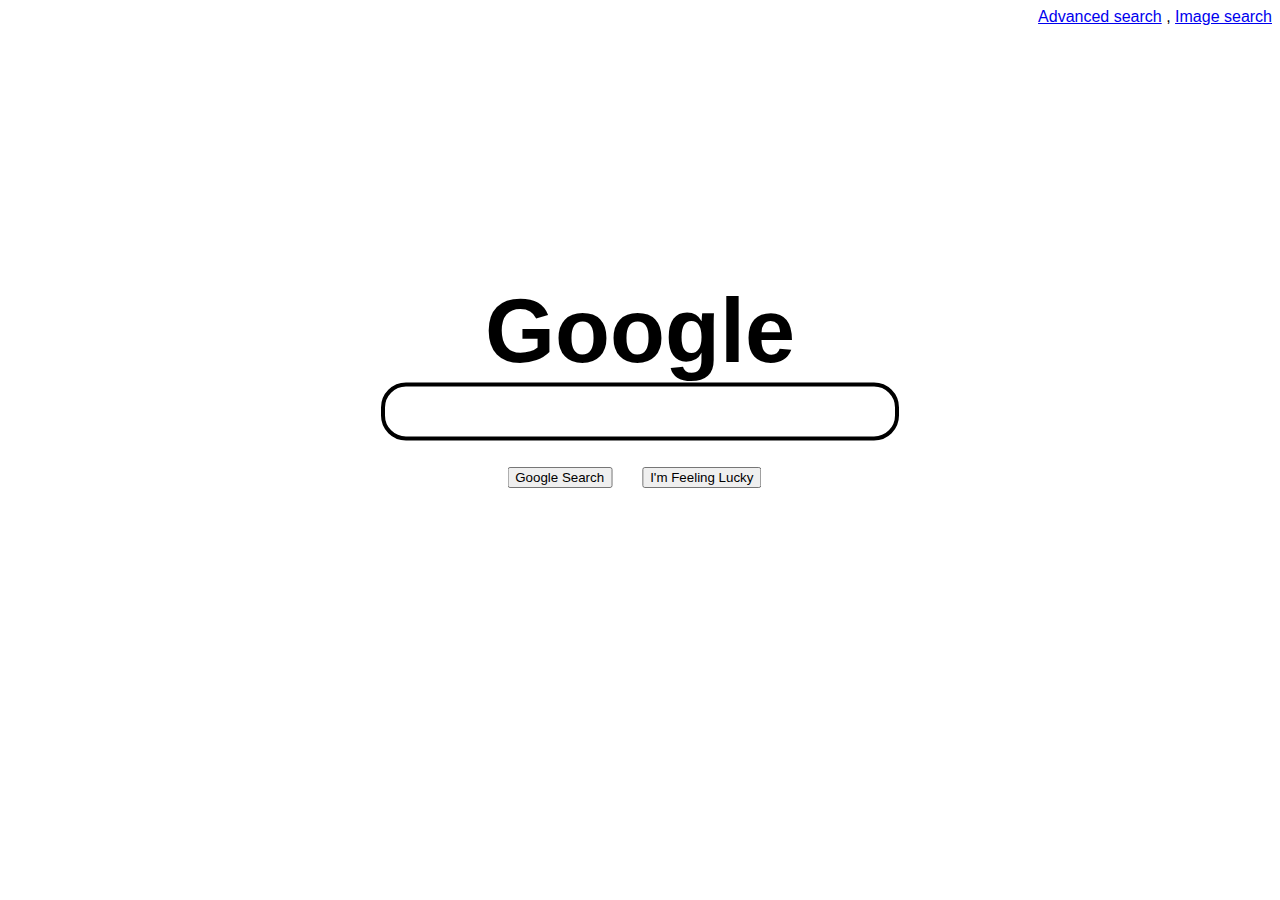
<file: index.html>
<!DOCTYPE html>
<html lang="en">
    <head>
        <title>Search</title>
        <link rel="stylesheet" href="style.css">
    </head>
    <body>
        <div id=top-right>
            <a href="advanced_search.html">Advanced search</a>
            ,
            <a href="image.html">Image search</a>
        </div>


        <div id="middle">
            <h1 id="google">Google</h1>
            <form action="https://google.com/search">
                <input type="text" name="q" class="text-area">
                <input type="submit" value="Google Search" class="button">
            </form>
            <form action="https://www.google.com/doodles">
                <input type="submit" value="I'm Feeling Lucky" class="button" id="button-two">
            </form>
        </div>


    </body>
</html>
</file>
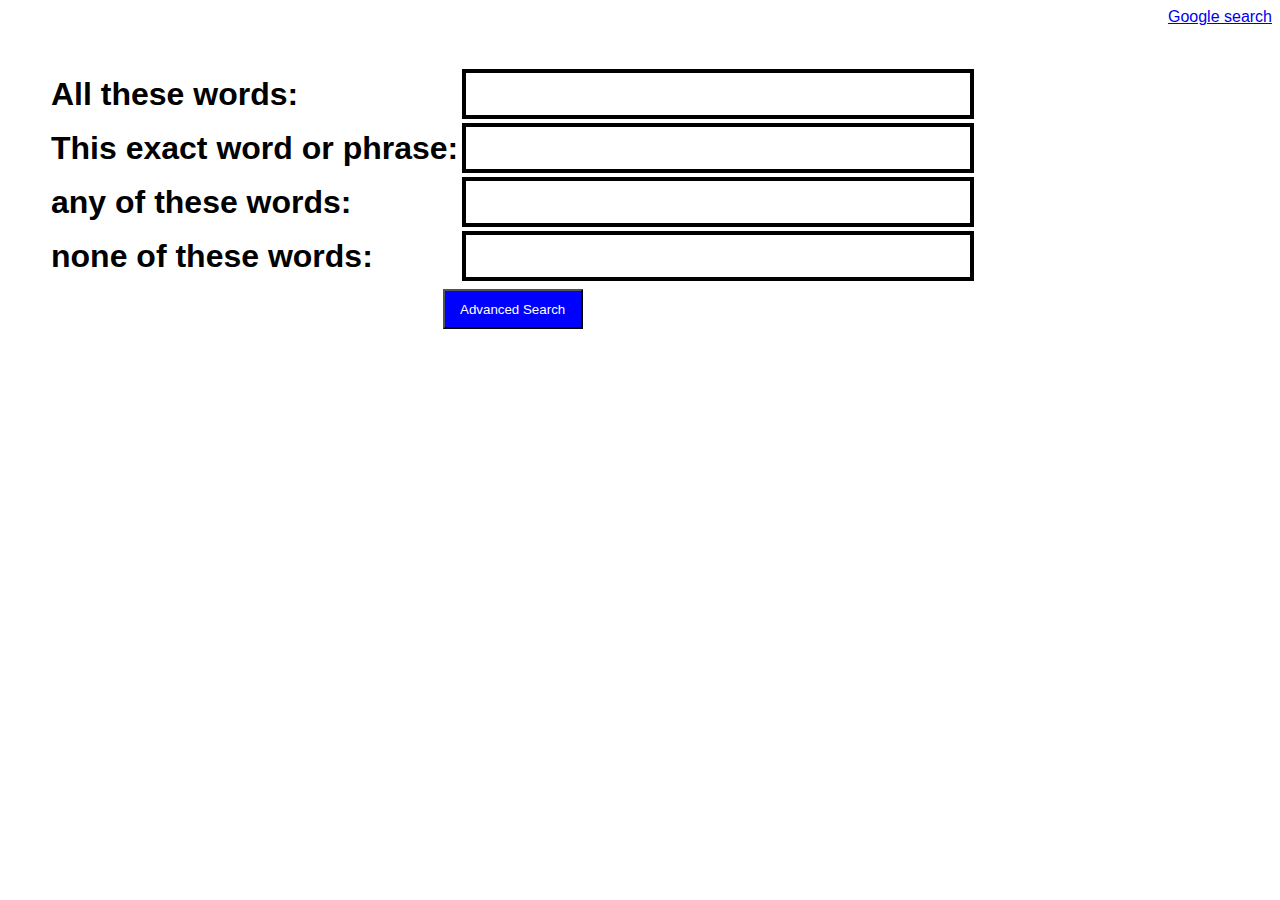
<file: advanced_search.html>
<!DOCTYPE html>
<html lang="en">
    <head>
        <title>Search</title>
        <link rel="stylesheet" href="style.css">
    </head>
    <body>
        <div id=top-right>
            <a href="index.html">Google search</a>
        </div>
        <div id="left">
            <form action="https://google.com/search">
                <table>
                    <tr>
                        <th class="search_name">All these words:</th>
                        <th>
                            <input type="text" name="as_q" id="square">
                        </th>
                    </tr>
                    <tr>
                        <th class="search_name">This exact word or phrase:</th>
                        <th>
                            <input type="text" name="as_epq" id="square">
                        </th>
                    </tr>
                    <tr>
                        <th class="search_name">any of these words:</th>
                        <th>
                            <input type="text" name="as_oq" id="square">
                        </th>
                    </tr>
                    <tr>
                        <th class="search_name">none of these words:</th>
                        <th>
                            <input type="text" name="as_eq" id="square">
                        </th>
                    </tr>
                    <input type="submit" value="Advanced Search" id="advance_button">
                </table>
            </form>    
        </div>
    </body>
</html>
</file>
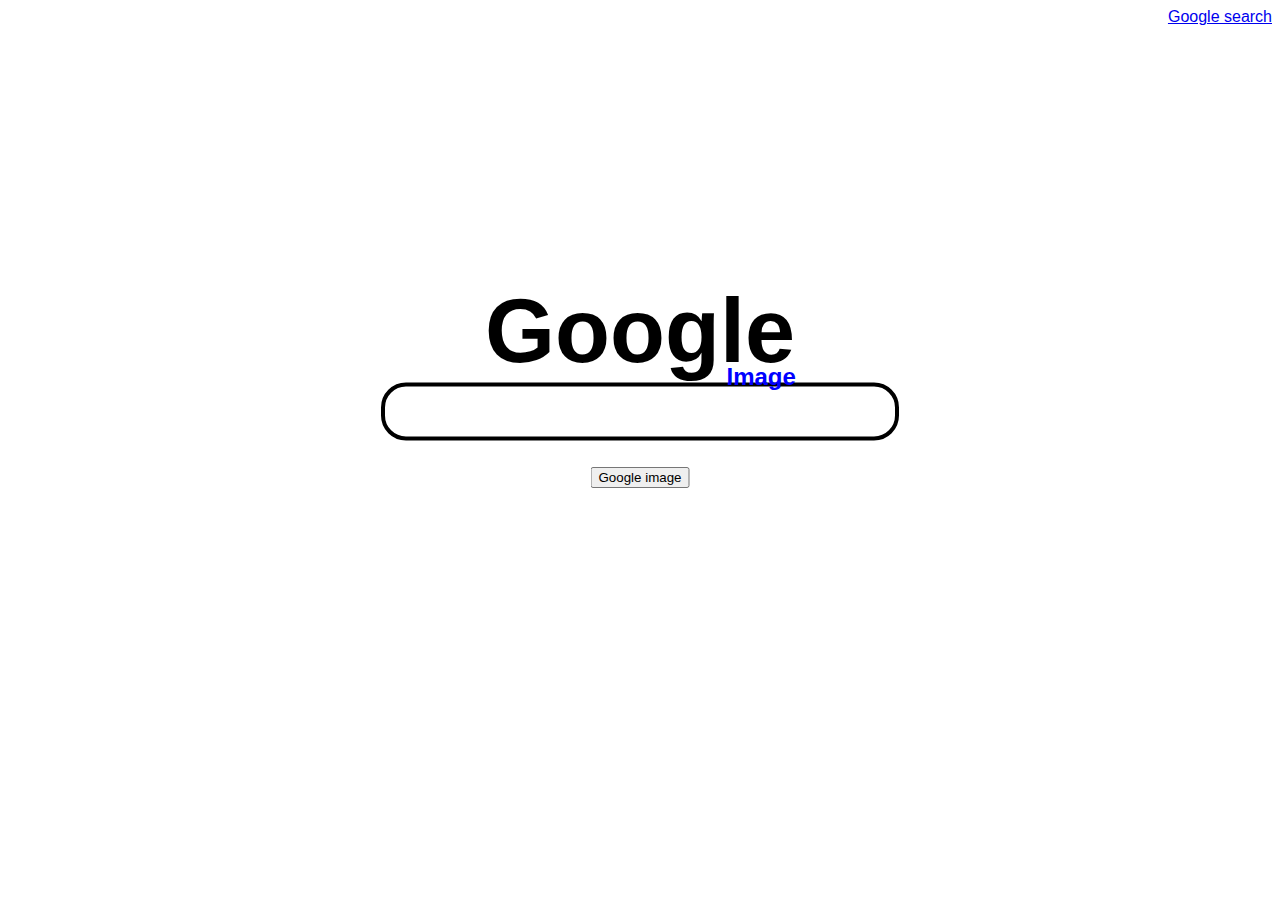
<file: image.html>
<!DOCTYPE html>
<html lang="en">
    <head>
        <title>Image</title>
        <link rel="stylesheet" href="style.css">
    </head>
    <body>
        <div id=top-right>
            <a href="index.html">Google search</a>
        </div>
        <div id="middle">
            <h1 id="google">Google</h1>

            <h2 id="google-image">Image</h2>

            <form action="https://google.com/search" method="get">
                <input type="text" name="q" class="text-area">
                <input name="tbm" value="isch" hidden>
                <input type="submit" value="Google image" class="button" id="google-image-button">
            </form>

        </div>
    </body>
</html>
</file>
<file: style.css>
#middle
{
    position: absolute;
    left: 50%;
    top: 40%;
    transform: translate(-50%, -50%);
    padding: 50px;
}
.button
{
    position: absolute;
    left: 37%;
    top: 95%;
    transform: translate(-50%, -50%);
    font-family:Arial, Helvetica, sans-serif;
}
.button:hover
{
    border:2px solid black;
}
#button-two
{
    left:60%;
}
#google-image-button
{
    left: 50%;
}
.text-area
{
    width: 500px;
    height: 40px;
    border-radius: 25px;
    border: 4px solid black;
    font-family: inherit;
    text-align:left;
    padding:5px;
    font-size:x-large;
}
#google
{
    text-align: center;
    font-family: Arial, Helvetica, sans-serif;
    font-size:90px;
    margin: 0px;
    padding: 0px;
}
#google-image
{
    text-align: right;
    position: absolute;
    left: 64%;
    top: 51%;
    font-family: Arial, Helvetica, sans-serif;
    margin: 0px;   
    padding: 0px;
    color: blue;
}
#top-right
{
    text-align:right;
    font-family:Arial, Helvetica, sans-serif;
}
#left
{
    position: absolute;
    padding: 40px;
    font-family: Arial, Arial, Helvetica, sans-serif;
}
#square
{
    width: 500px;
    height: 40px;
    border: 4px solid black;
    text-align:left;
    font-size:large;
}
.search_name
{
    text-align:left;
    font-size: xx-large;
}

#advance_button
{
    position: absolute;
    left: 50%;
    top: 95%;
    transform: translate(-50%, -50%);
    background-color: blue;
    font-family:Arial, Helvetica, sans-serif;
    color: white;
    width: 140px;
    height: 40px;
}
#advance_button:hover
{
    background-color: darkblue;
}
</file>
